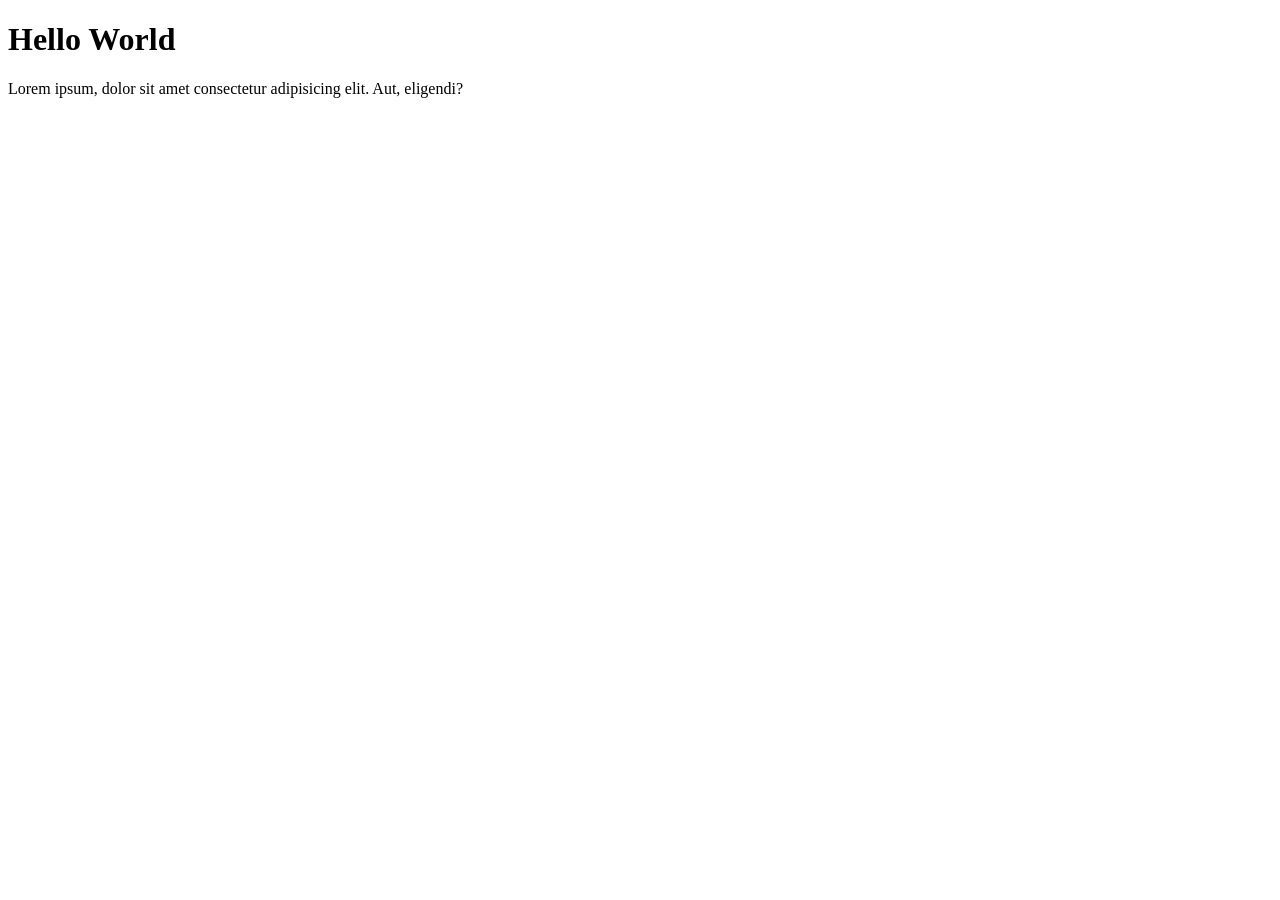
<file: cara-pakai/index.html>
<!DOCTYPE html>
<html lang="en">

<head>
    <meta charset="UTF-8">
    <meta name="viewport" content="width=device-width, initial-scale=1.0">
    <title>Css Dasar</title>
    <!-- external css -->
    <link rel="stylesheet" href="style.css">
    <!-- embed css -->
    <!-- <style>
        selector {
            property: value;
        }
    </style> -->
</head>

<body>
    <!-- inline css -->
    <!-- <h1 style="background-color: salmon;">Hello World</h1> -->
    <h1>Hello World</h1>
    <p>Lorem ipsum, dolor sit amet consectetur adipisicing elit. Aut, eligendi?</p>
</body>

</html>
</file>
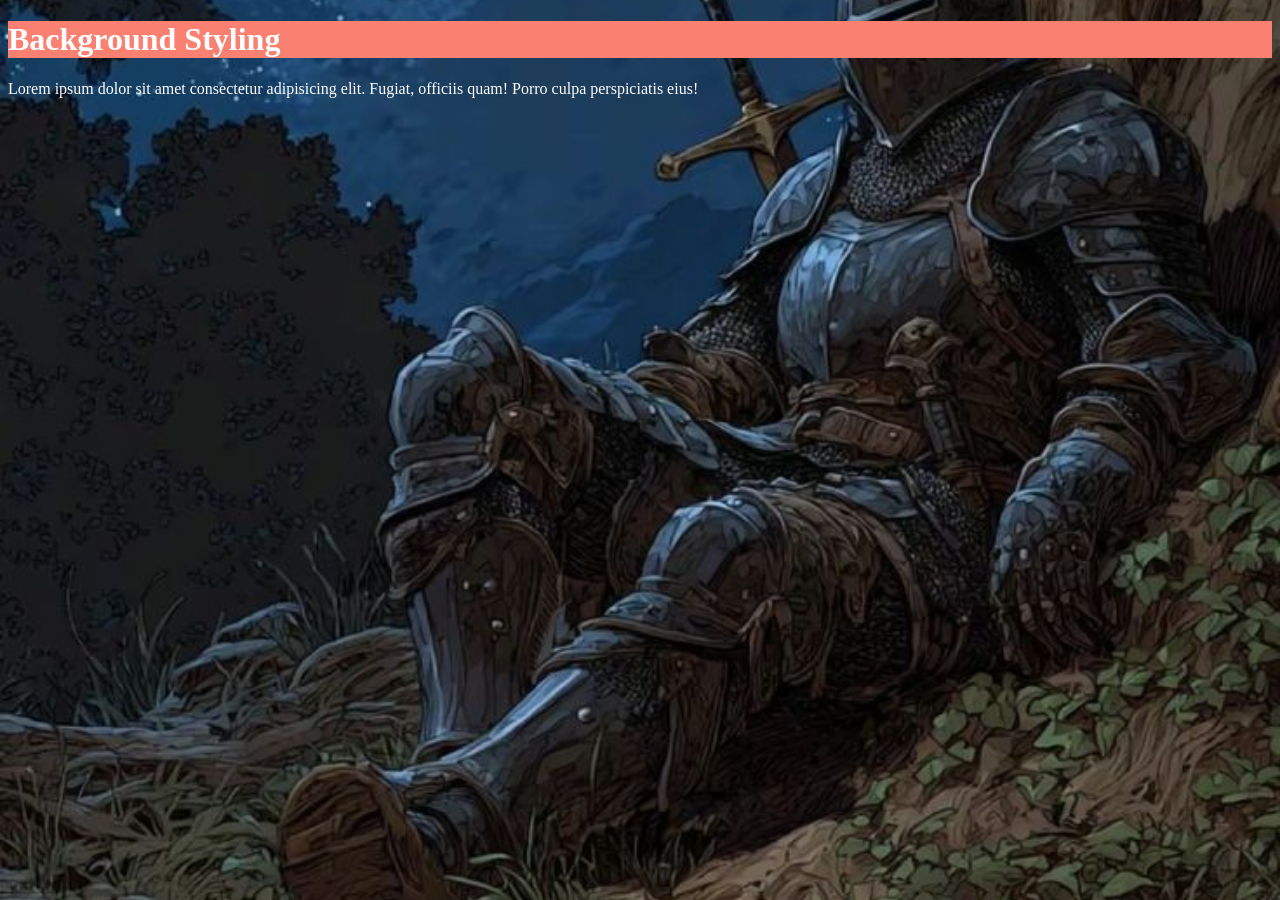
<file: background-styling/background.html>
<!DOCTYPE html>
<html lang="en">

<head>
    <meta charset="UTF-8">
    <meta name="viewport" content="width=device-width, initial-scale=1.0">
    <title>Background Styling</title>
    <link rel="stylesheet" href="background.css">
</head>

<body>
    <h1>Background Styling</h1>
    <p>
        Lorem ipsum dolor sit amet consectetur adipisicing elit. Fugiat, officiis quam! Porro culpa perspiciatis eius!
    </p>
</body>

</html>
</file>
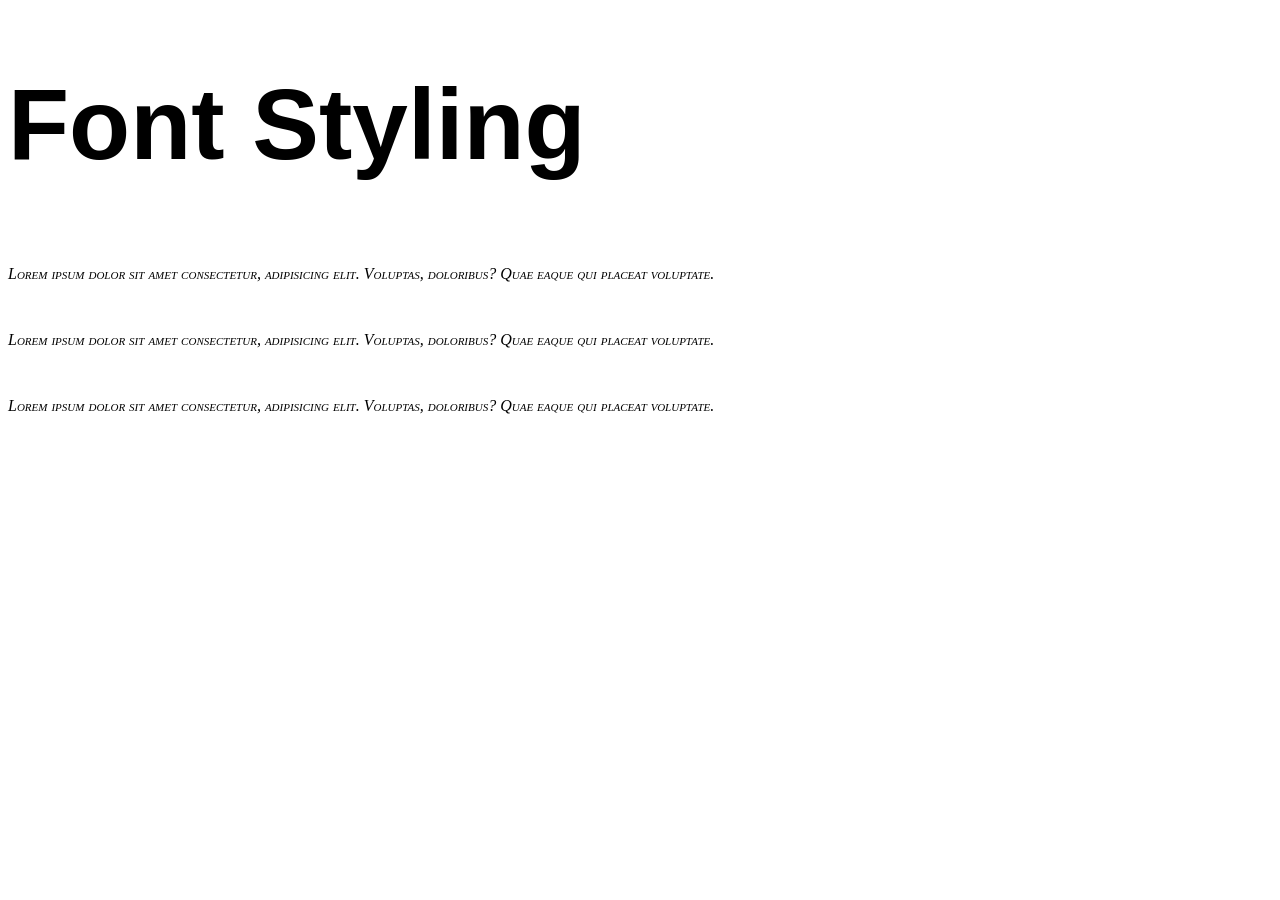
<file: font-styling/font.html>
<!DOCTYPE html>
<html lang="en">

<head>
    <meta charset="UTF-8">
    <meta name="viewport" content="width=device-width, initial-scale=1.0">
    <title>Font styling</title>
    <link rel="stylesheet" href="font.css">
</head>

<body>
    <h1>Font Styling</h1>
    <p>
        Lorem ipsum dolor sit amet consectetur, adipisicing elit. Voluptas, doloribus? Quae eaque qui placeat voluptate.
    </p>
    <p>
        Lorem ipsum dolor sit amet consectetur, adipisicing elit. Voluptas, doloribus? Quae eaque qui placeat voluptate.
    </p>
    <p>
        Lorem ipsum dolor sit amet consectetur, adipisicing elit. Voluptas, doloribus? Quae eaque qui placeat voluptate.
    </p>
</body>

</html>
</file>
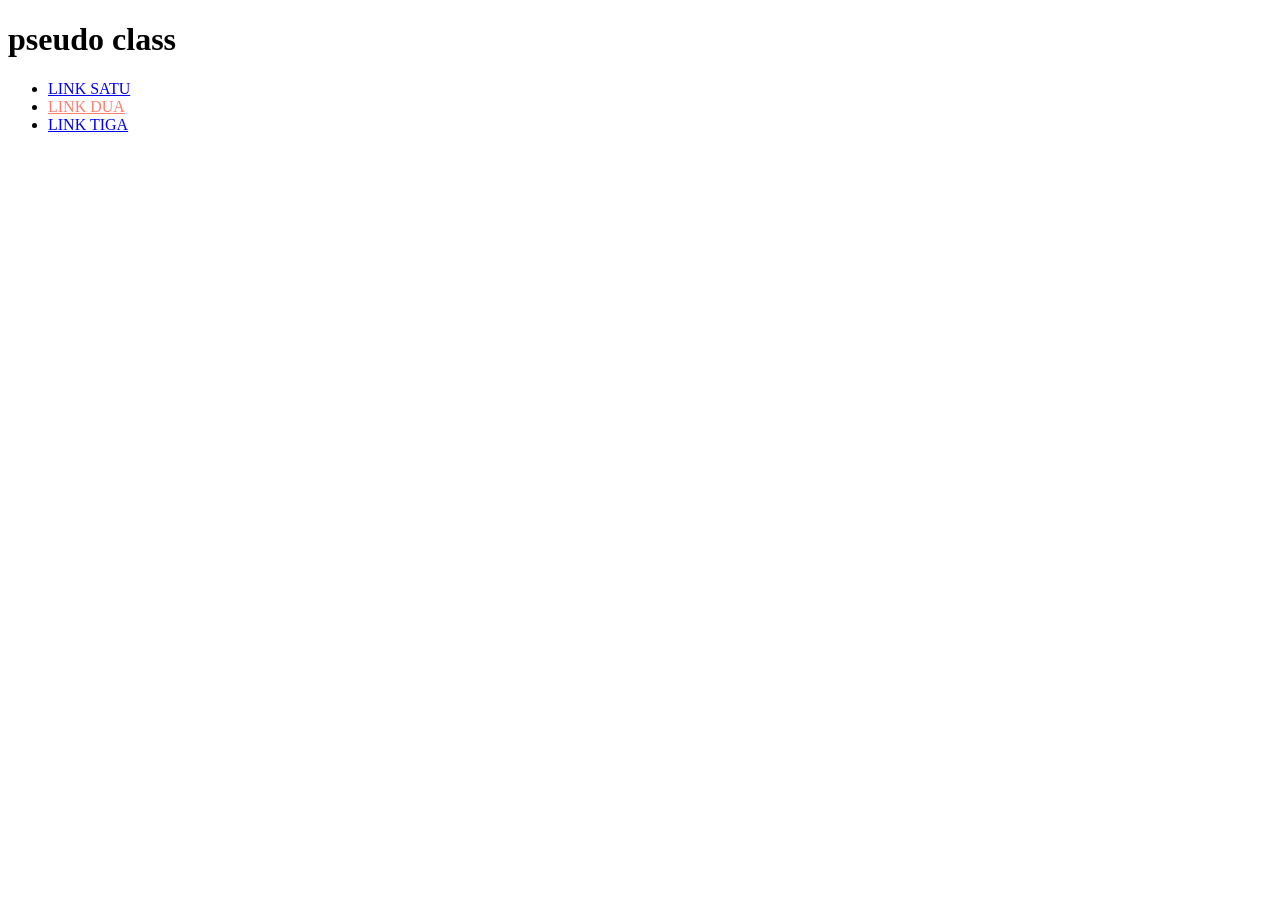
<file: pesudoclass/pseudo.html>
<!DOCTYPE html>
<html lang="en">

<head>
    <meta charset="UTF-8">
    <meta name="viewport" content="width=device-width, initial-scale=1.0">
    <title>pseudoclass</title>
    <link rel="stylesheet" href="pseudo.css">
</head>

<body>
    <h1>pseudo class</h1>
    <ul>
        <li><a href="#">LINK SATU</a></li>
        <li><a href="#">LINK DUA</a></li>
        <li><a href="#">LINK TIGA</a></li>
    </ul>
</body>

</html>
</file>
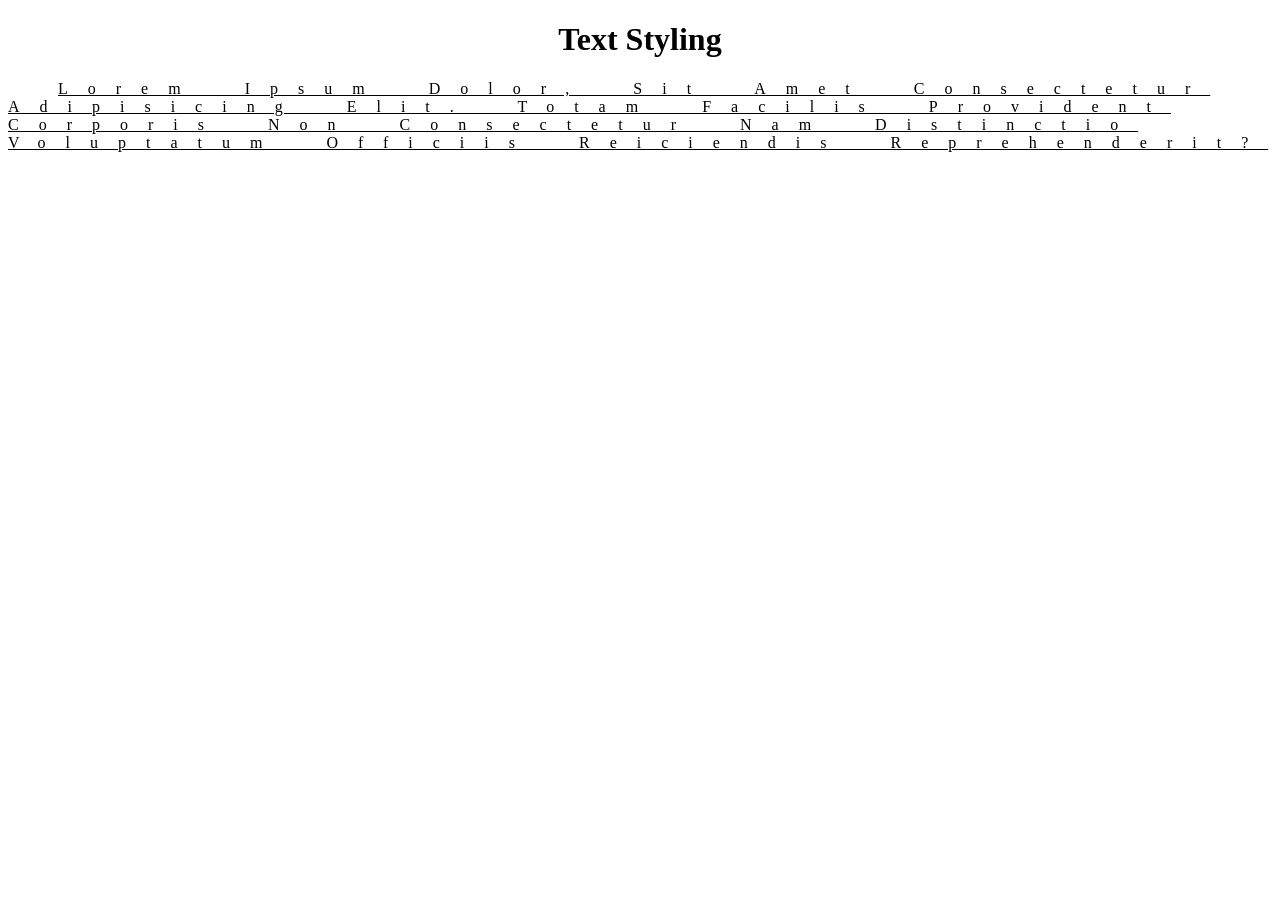
<file: text-styling/text.html>
<!DOCTYPE html>
<html lang="en">

<head>
    <meta charset="UTF-8">
    <meta name="viewport" content="width=device-width, initial-scale=1.0">
    <title>Text Styling</title>
    <link rel="stylesheet" href="text.css">
</head>

<body>
    <h1>Text Styling</h1>
    <p>
        Lorem ipsum dolor, sit amet consectetur adipisicing elit. Totam facilis provident corporis non consectetur nam
        distinctio voluptatum officiis reiciendis reprehenderit?
    </p>
</body>

</html>
</file>
<file: cara-pakai/style.css>
/* anatomi css */
/* 

selector {
    property: value
}
    
*/
</file>
<file: background-styling/background.css>
h1 {
  background-color: salmon;
}

body {
  background-image: url(../sample.jpg);
  background-size: cover;
  background-repeat: no-repeat;
  background-position: center;
  color: white;
}
</file>
<file: font-styling/font.css>
h1 {
  font-family: Verdana, Geneva, Tahoma, sans-serif;
  font-size: 100px;
}

p {
  font-weight: lighter;
  font-variant: small-caps;
  font-style: oblique;
  line-height: 50px;
}
</file>
<file: pesudoclass/pseudo.css>
/* ketika mouse di atas elemtn */
ul li a:hover {
  color: red;
}

/* ketika mouse sudah klik elemnt */
ul li a:active {
  color: purple;
}

/* ketika mouse sudah klik elment dan riwayat klik nya tersimpan */
/* ul li a:visited {
  color: burlywood;
} */

/* ketika anak urutan ke lipatan 2 atau genap kalau mau ganjil pakai odd */
ul li:nth-child(even) a {
  color: salmon;
}
</file>
<file: text-styling/text.css>
h1 {
  text-align: center;
}

p {
  text-indent: 50px;
  text-decoration: underline;
  text-transform: capitalize;
  letter-spacing: 20px;
  word-spacing: 20px;
}
</file>
